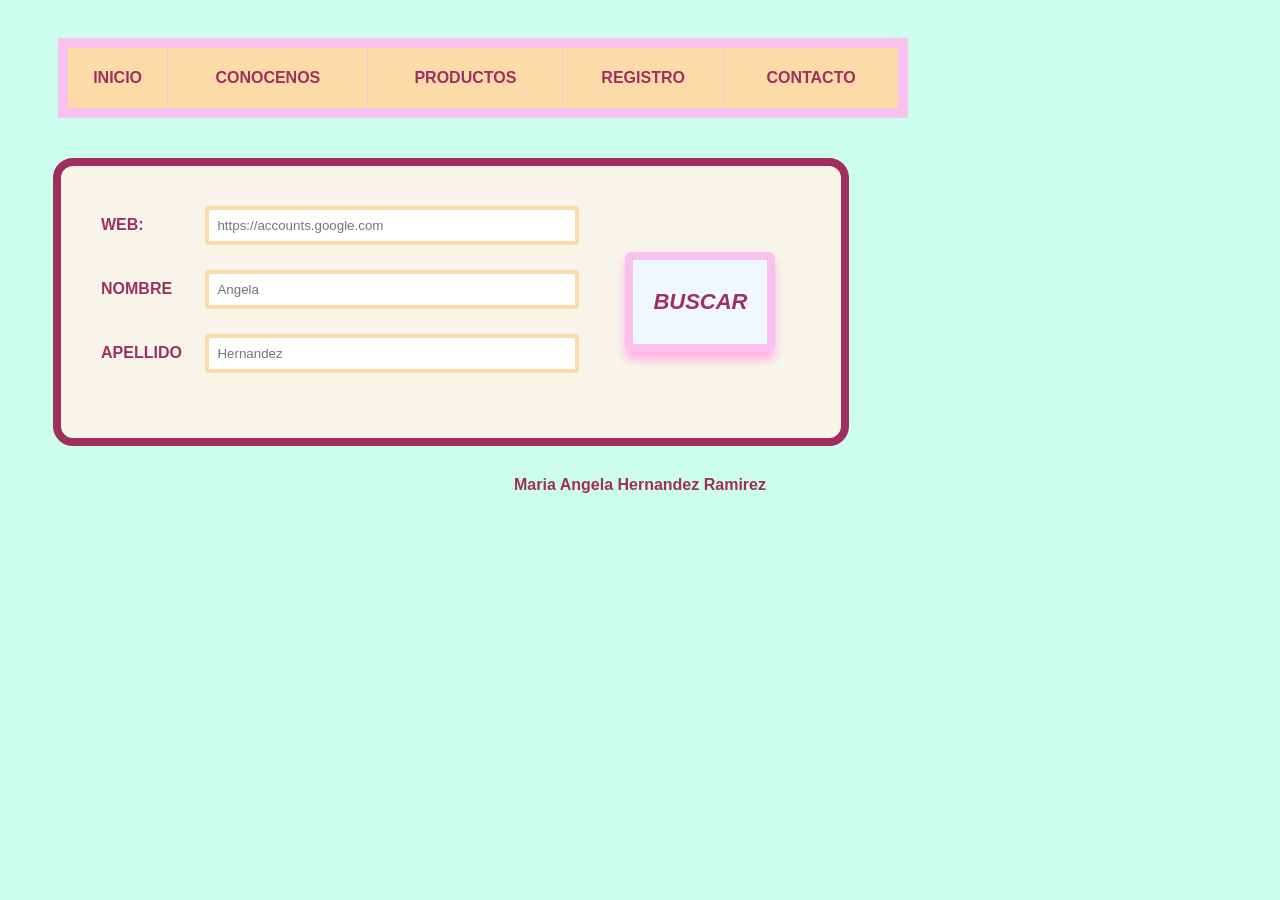
<file: index.html>
<!DOCTYPE html>
<html lang="en">
<head>
    <meta charset="UTF-8">
    <meta name="viewport" content="width=device-width, initial-scale=1.0">
    <title>Document</title>
    <link rel="stylesheet" href="style.css">
</head>
<body>
    <table border="1">
        <tr>
            <th><a href="inicio.html">INICIO</a></th>
            <th><a href="conocenos.html">CONOCENOS</a></th>
            <th><a href="productos.html">PRODUCTOS</a></th>
            <th><a href="registro.html">REGISTRO</a></th>
            <th><a href="contacto.html">CONTACTO</a></th>
            
        </tr>
    </table>

    <form>
        <section class="bloque-inputs">
            <div class="fila">
                <label>WEB:</label>
                <input type="url" name="web" placeholder="https://accounts.google.com" id="web">
            </div>

            <div class="fila">
            <label for="nombre">NOMBRE</label>
            <input type="text" placeholder="Angela">
            </div>

            <div class="fila">
            <label for="apellido">APELLIDO</label>
            <input type="text" placeholder="Hernandez">
            </div>
        </section>

        <button type="submit" class="boton-buscar">BUSCAR</button>
    </form>

    <p style="text-align: center; margin-top: 30px; font-weight: bold; color:rgb(159, 48, 94) ;"> 
        Maria Angela Hernandez Ramirez 
    </p>
</body>
</html>
</file>
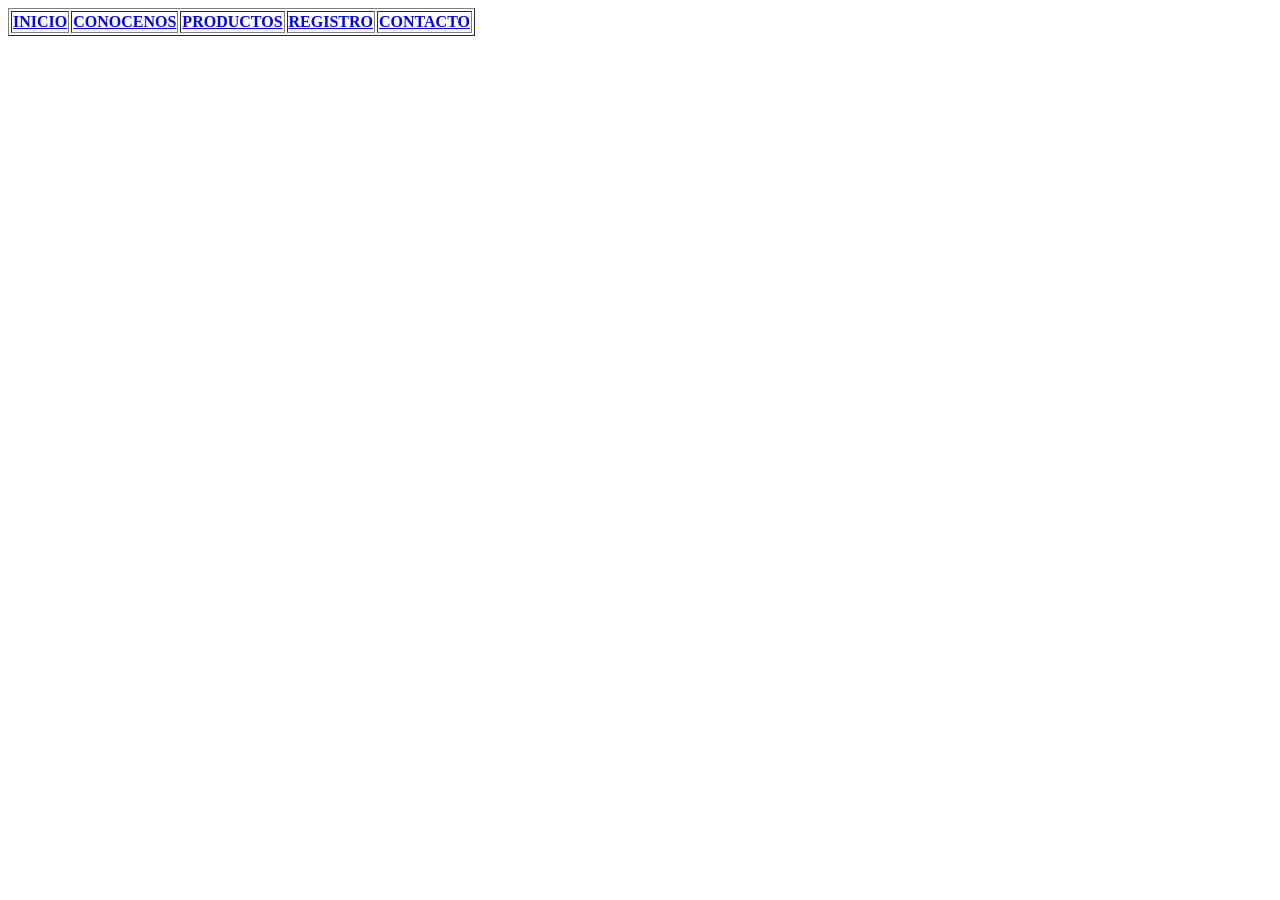
<file: conocenos.html>
<!DOCTYPE html>
<html lang="en">
<head>
    <meta charset="UTF-8">
    <meta name="viewport" content="width=device-width, initial-scale=1.0">
    <title>Document</title>
</head>
<body>
     <table border="1">
        <tr>
            <th><a href="inicio.html">INICIO</a></th>
            <th><a href="conocenos.html">CONOCENOS</a></th>
            <th><a href="productos.html">PRODUCTOS</a></th>
            <th><a href="registro.html">REGISTRO</a></th>
            <th><a href="contacto.html">CONTACTO</a></th>
            
        </tr>
    </table>
</body>
</html>
</file>
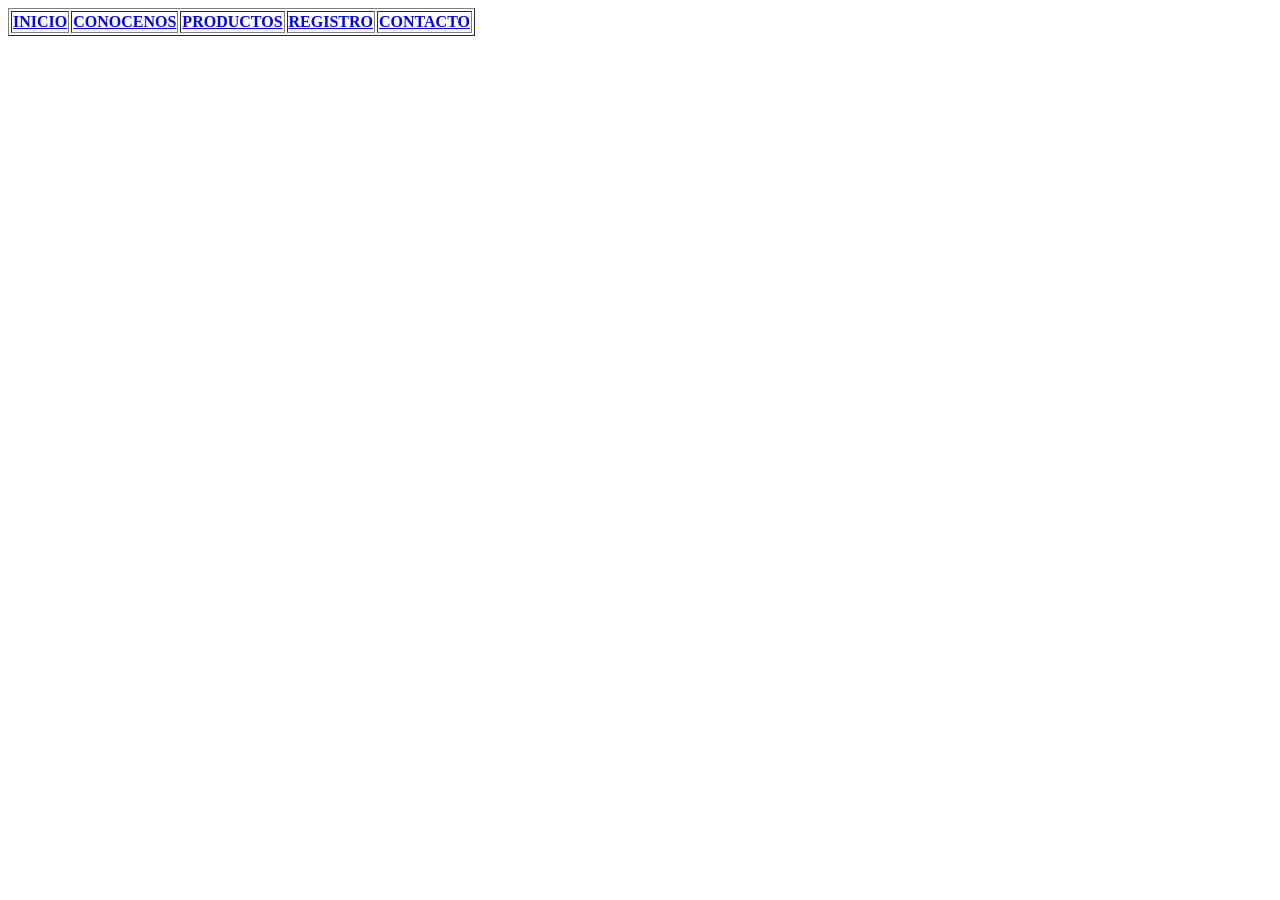
<file: inicio.html>
<!DOCTYPE html>
<html lang="en">
<head>
    <meta charset="UTF-8">
    <meta name="viewport" content="width=device-width, initial-scale=1.0">
    <title>Document</title>
</head>
<body>
     <table border="1">
        <tr>
            <th><a href="inicio.html">INICIO</a></th>
            <th><a href="conocenos.html">CONOCENOS</a></th>
            <th><a href="productos.html">PRODUCTOS</a></th>
            <th><a href="registro.html">REGISTRO</a></th>
            <th><a href="contacto.html">CONTACTO</a></th>
            
        </tr>
    </table>

</body>
</html>
</file>
<file: style.css>
body{
    padding: 30px;
    background-color: rgb(205, 253, 236);
    font-family: Arial, Helvetica, sans-serif;
    
}
table{
    height: 80px;
    width: 850px;
    margin: auto;
    margin-left: 20px;
    background-color: rgb(253, 219, 168);
    border-radius: 10px;
    border-collapse: collapse;
    border: 10px solid rgb(251, 193, 238);
    
}
table th a{
    color: rgb(159, 48, 94);
    text-decoration: none;
    font-weight: bold;
}

form{
    padding: 40px;
    border-radius: 20px;
    background-color: rgba(251, 244, 234, 0.913);
    border-style: solid;
    border-color: rgb(159, 48, 94);
    border-width: 8px;
    width: 700px;
    margin: auto;
    margin-top: 40px;
    margin-left: 15px;
}

.bloque-inputs{
    display: inline-block;
    width: 70%;
    vertical-align: middle;

}

.fila{
    margin-bottom: 25px;
    color: rgb(159, 48, 94) ;
}

label{
    display: inline-block;
    width: 100px;
    font-weight: bold;

}

input{
    width: 350px;
    padding: 8px;
    border: 4px solid  rgb(253, 219, 168) ;
    border-radius: 4px;
}

.boton-buscar{
    display: inline-block;
    width: 150px;
    height: 100px;
    background-color: aliceblue;
    color: rgb(159, 48, 94) ;
    font-size: 22px;
    font-weight: bold;
    font-style: italic;
    border: 8px solid rgb(251, 193, 238);
    border-radius: 6px;
    box-shadow: 0 8px 10px rgba(255, 172, 232, 0.913);
    cursor: pointer;
    vertical-align: middle;
    margin-left: 30px;
}
</file>
